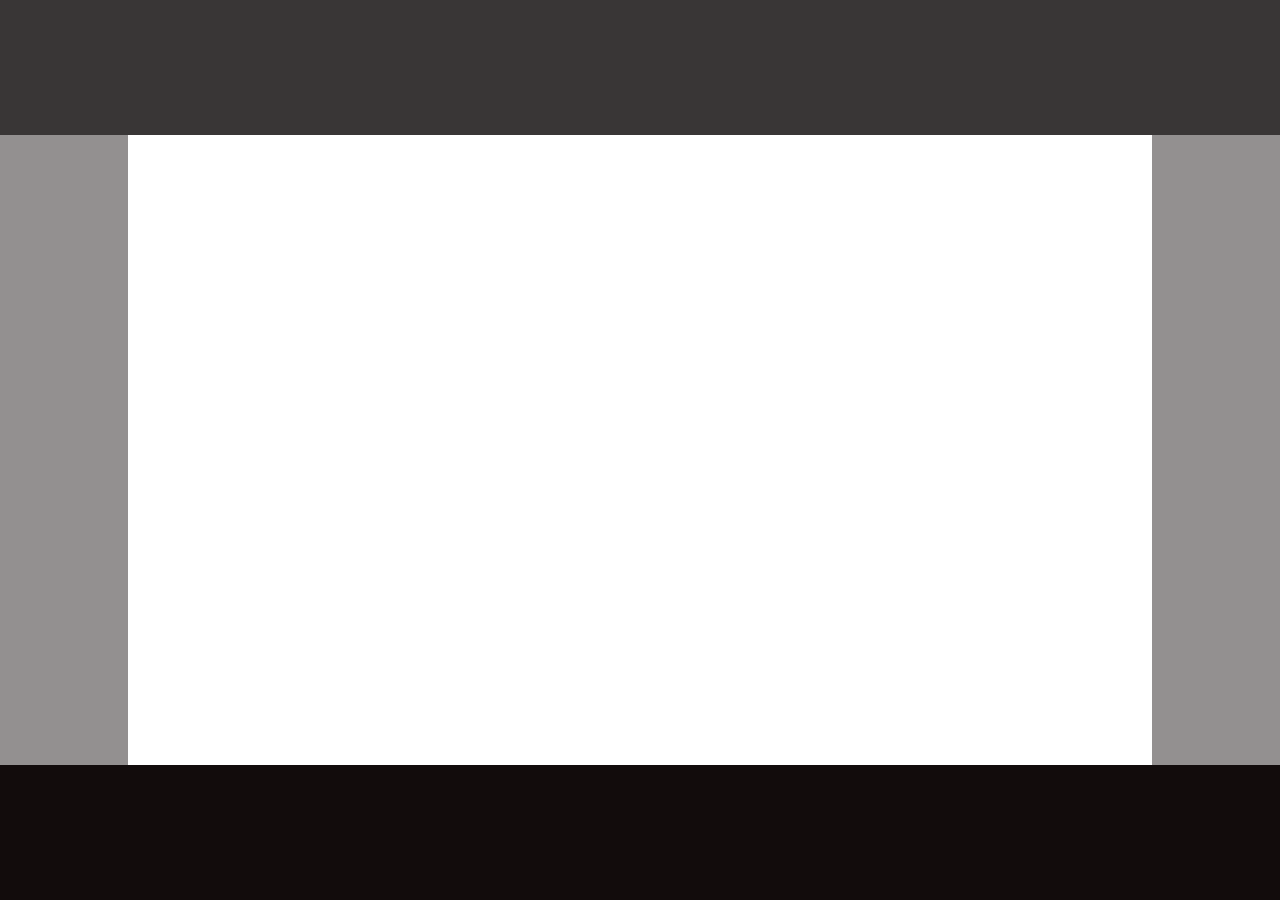
<file: drill-1/index.html>
<!DOCTYPE html>
<html lang="en">
<head>
    <meta charset="UTF-8">
    <meta http-equiv="X-UA-Compatible" content="IE=edge">
    <meta name="viewport" content="width=device-width, initial-scale=1.0">
    <link rel="stylesheet" href="reset.css">
    <link rel="stylesheet" href="index.css">    
    <title>I love rectangles</title>
</head>
<body>
    <header id="rec-1"></header>

    <div id="rec-2"></div>

    
    <div id="flexbox">
    <div id="square"></div>
    </div>
    <footer></footer>

    
    
</body>
</html>
</file>
<file: drill-1/index.css>
body {
    background-color: rgb(188, 186, 186);
}

#rec-1 {
    background-color: rgb(57, 54, 54);
    color:rgb(57, 54, 54);
    height: 15vh;
    
}

footer {    
    background-color: rgb(18, 12, 12);
    position: fixed;
    bottom: 0px;
    width: 100vw;
    height:15vh;
    
    
}
   
#flexbox {
    background-color:rgb(147, 144, 144);
    display:flex;
    justify-content:center;
    
}

 #flexbox > #square {
     background-color:white;
     height:80vh;
     width:80vw;
     
 }








/* #rec-2 {
    background-color: pink;
    height:100vh;
    width:20vw;
    display:flex;
    justify-content:flex-end;
}  */
</file>
